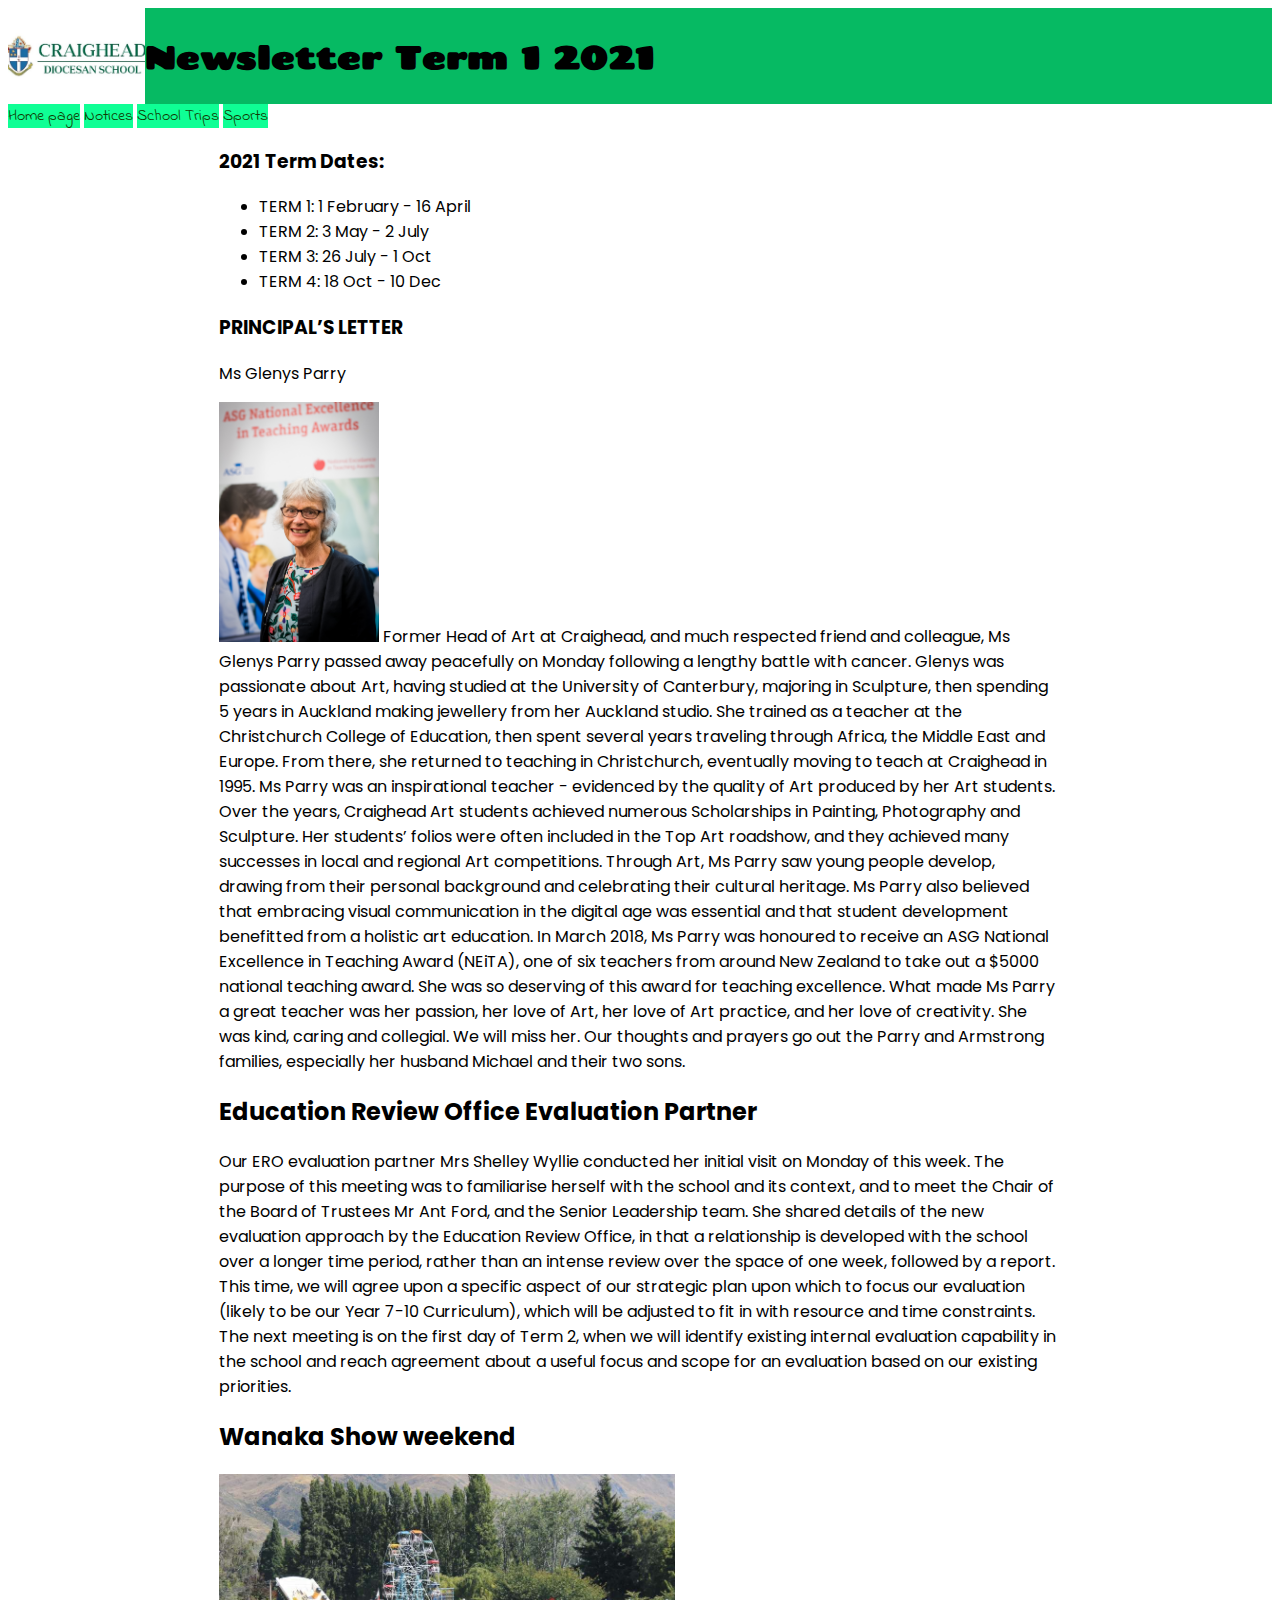
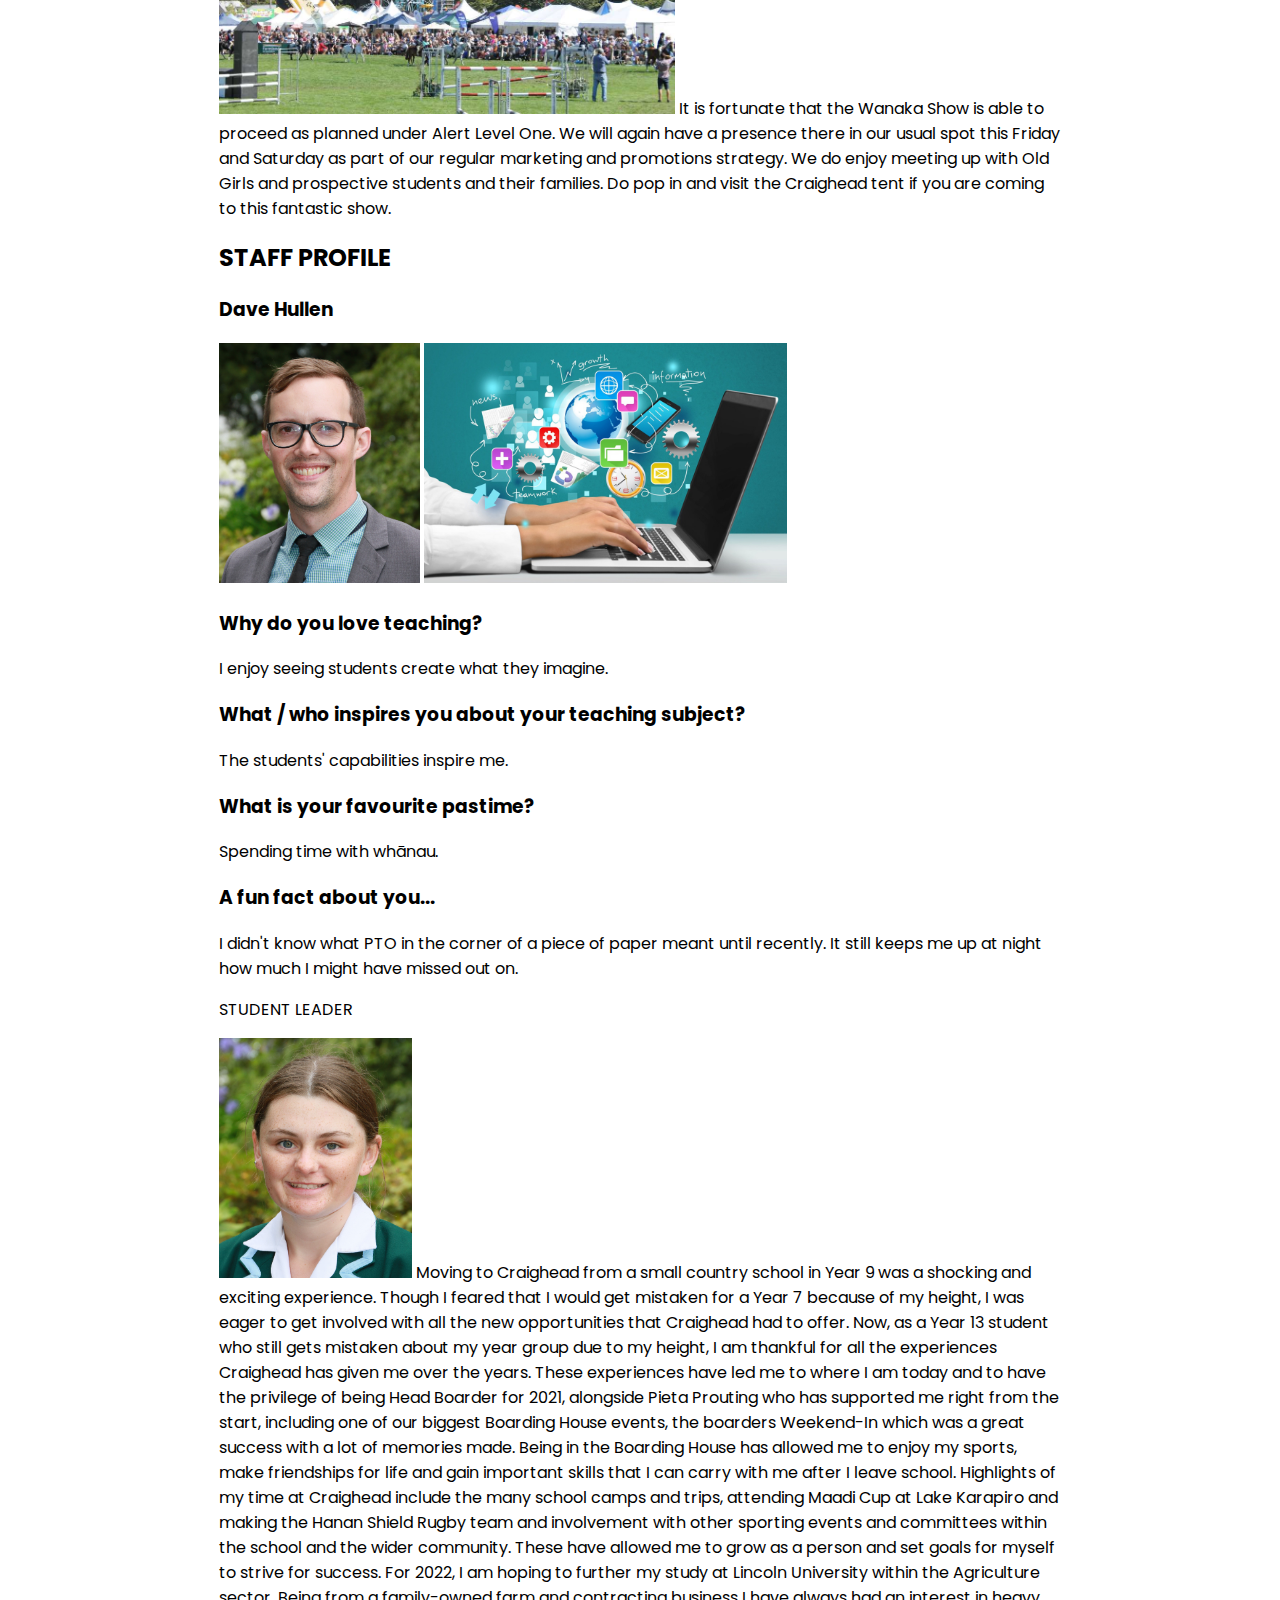
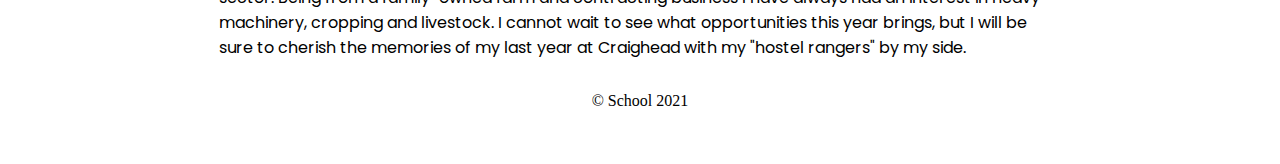
<file: index.html>
<!DOCTYPE html>
<html lang="en">

<head>
    <meta charset="utf-8">
    <meta name="viewport" content="width=device-width">
    <title>Craighead NewsLetter</title>

    <link rel="preconnect" href="https://fonts.gstatic.com">
    <link
        href="https://fonts.googleapis.com/css2?family=Chango&family=Indie+Flower&family=Poppins:wght@200&display=swap"
        rel="stylesheet">

    <link href="css/layout2.css" rel=stylesheet>
    <link href="css/style2.css" rel=stylesheet>

<body>
    <nav>
        <a href="index.html"> Home page</a>
        <a href="html/Notices.html"> Notices</a>
        <a href="html/School-Trips.html"> School Trips</a>
        <a href="html/Sports.html"> Sports</a>
    </nav>
    <header>
        <img src="../images/Craighead_Logo_South-Canterbury_1-landscape.jpg" alt="The craighead logo">
        <h1>
            Newsletter Term 1 2021
        </h1>
        
    </header>

    <main>

        <h3>
            2021 Term Dates:
        </h3>

        <ul>
            <li>TERM 1: 1 February - 16 April</li>
            <li>TERM 2: 3 May - 2 July</li>
            <li>TERM 3: 26 July - 1 Oct</li>
            <li>TERM 4: 18 Oct - 10 Dec</li>
        </ul>
        <h3>
            PRINCIPAL’S LETTER
        </h3>

        <p>
            Ms Glenys Parry
        </p>
        <p>
            <img src="images/glenys-parry-asg-neita-award-2018.jpg" alt="Mrs Glenys Parry">
            Former Head of Art at Craighead, and much respected friend and colleague, Ms Glenys Parry passed away
            peacefully on Monday following a lengthy battle with cancer.
            Glenys was passionate about Art, having studied at the University of Canterbury, majoring in Sculpture, then
            spending 5 years in Auckland making jewellery from her Auckland studio. She trained as a teacher at the
            Christchurch College of Education, then spent several years traveling through Africa, the Middle East and
            Europe. From there, she returned to teaching in Christchurch, eventually moving to teach at Craighead in
            1995.
            Ms Parry was an inspirational teacher - evidenced by the quality of Art produced by her Art students. Over
            the years, Craighead Art students achieved numerous Scholarships in Painting, Photography and Sculpture. Her
            students’ folios were often included in the Top Art roadshow, and they achieved many successes in local and
            regional Art competitions. Through Art, Ms Parry saw young people develop, drawing from their personal
            background and celebrating their cultural heritage. Ms Parry also believed that embracing visual
            communication in the digital age was essential and that student development benefitted from a holistic art
            education. In March 2018, Ms Parry was honoured to receive an ASG National Excellence in Teaching Award
            (NEiTA), one of six teachers from around New Zealand to take out a $5000 national teaching award. She was so
            deserving of this award for teaching excellence.
            What made Ms Parry a great teacher was her passion, her love of Art, her love of Art practice, and her love
            of creativity. She was kind, caring and collegial. We will miss her. Our thoughts and prayers go out the
            Parry and Armstrong families, especially her husband Michael and their two sons.
        </p>
        <h2>Education Review Office Evaluation Partner</h2>
        <p>
            Our ERO evaluation partner Mrs Shelley Wyllie conducted her initial visit on Monday of this week. The
            purpose of this meeting was to familiarise herself with the school and its context, and to meet the Chair of
            the Board of Trustees Mr Ant Ford, and the Senior Leadership team. She shared details of the new evaluation
            approach by the Education Review Office, in that a relationship is developed with the school over a longer
            time period, rather than an intense review over the space of one week, followed by a report. This time, we
            will agree upon a specific aspect of our strategic plan upon which to focus our evaluation (likely to be our
            Year 7-10 Curriculum), which will be adjusted to fit in with resource and time constraints. The next meeting
            is on the first day of Term 2, when we will identify existing internal evaluation capability in the school
            and reach agreement about a useful focus and scope for an evaluation based on our existing priorities.
        </p>

        <h2>Wanaka Show weekend</h2>
        <p>
            <img src="images/wanaka-a-and-p-show.jpg" alt="">
            It is fortunate that the Wanaka Show is able to proceed as planned under Alert Level One. We will again have
            a presence there in our usual spot this Friday and Saturday as part of our regular marketing and promotions
            strategy. We do enjoy meeting up with Old Girls and prospective students and their families. Do pop in and
            visit the Craighead tent if you are coming to this fantastic show.
        </p>

        <h2>
            STAFF PROFILE
        </h2>
        <h3>
            Dave Hullen
        </h3>

        <img src="images/mr-hullen.jpg" alt="Mr Hullen">
        <img src="images/digitech-logo.jpg" alt="">

        <h3>
            Why do you love teaching?
        </h3>

        I enjoy seeing students create what they imagine.

        <h3>
            What / who inspires you about your teaching subject?
        </h3>

        The students' capabilities inspire me.

        <h3>
            What is your favourite pastime?
        </h3>

        Spending time with whānau.

        <h3>A fun fact about you...</h3>

        <p>
            I didn't know what PTO in the corner of a piece of paper meant until recently. It still keeps me up at night
            how much I might have missed out on.
        </p>
        <p>
            STUDENT LEADER
        </p>
        <p>
            <img src="images/s-oneill.jpg.JPG" alt="Samatha oneil">
            Moving to Craighead from a small country school in Year 9 was a shocking and exciting experience. Though I
            feared that I would get mistaken for a Year 7 because of my height, I was eager to get involved with all the
            new opportunities that Craighead had to offer.
            Now, as a Year 13 student who still gets mistaken about my year group due to my height, I am thankful for
            all the experiences Craighead has given me over the years. These experiences have led me to where I am today
            and to have the privilege of being Head Boarder for 2021, alongside Pieta Prouting who has supported me
            right from the start, including one of our biggest Boarding House events, the boarders Weekend-In which was
            a great success with a lot of memories made. Being in the Boarding House has allowed me to enjoy my sports,
            make friendships for life and gain important skills that I can carry with me after I leave school.
            Highlights of my time at Craighead include the many school camps and trips, attending Maadi Cup at Lake
            Karapiro and making the Hanan Shield Rugby team and involvement with other sporting events and committees
            within the school and the wider community. These have allowed me to grow as a person and set goals for
            myself to strive for success.
            For 2022, I am hoping to further my study at Lincoln University within the Agriculture sector. Being from a
            family-owned farm and contracting business I have always had an interest in heavy machinery, cropping and
            livestock. I cannot wait to see what opportunities this year brings, but I will be sure to cherish the
            memories of my last year at Craighead with my "hostel rangers" by my side.
        </p>

    </main>


    <footer>
        <p> &copy; School 2021 </p>
    </footer>

</body>

</html>
</file>
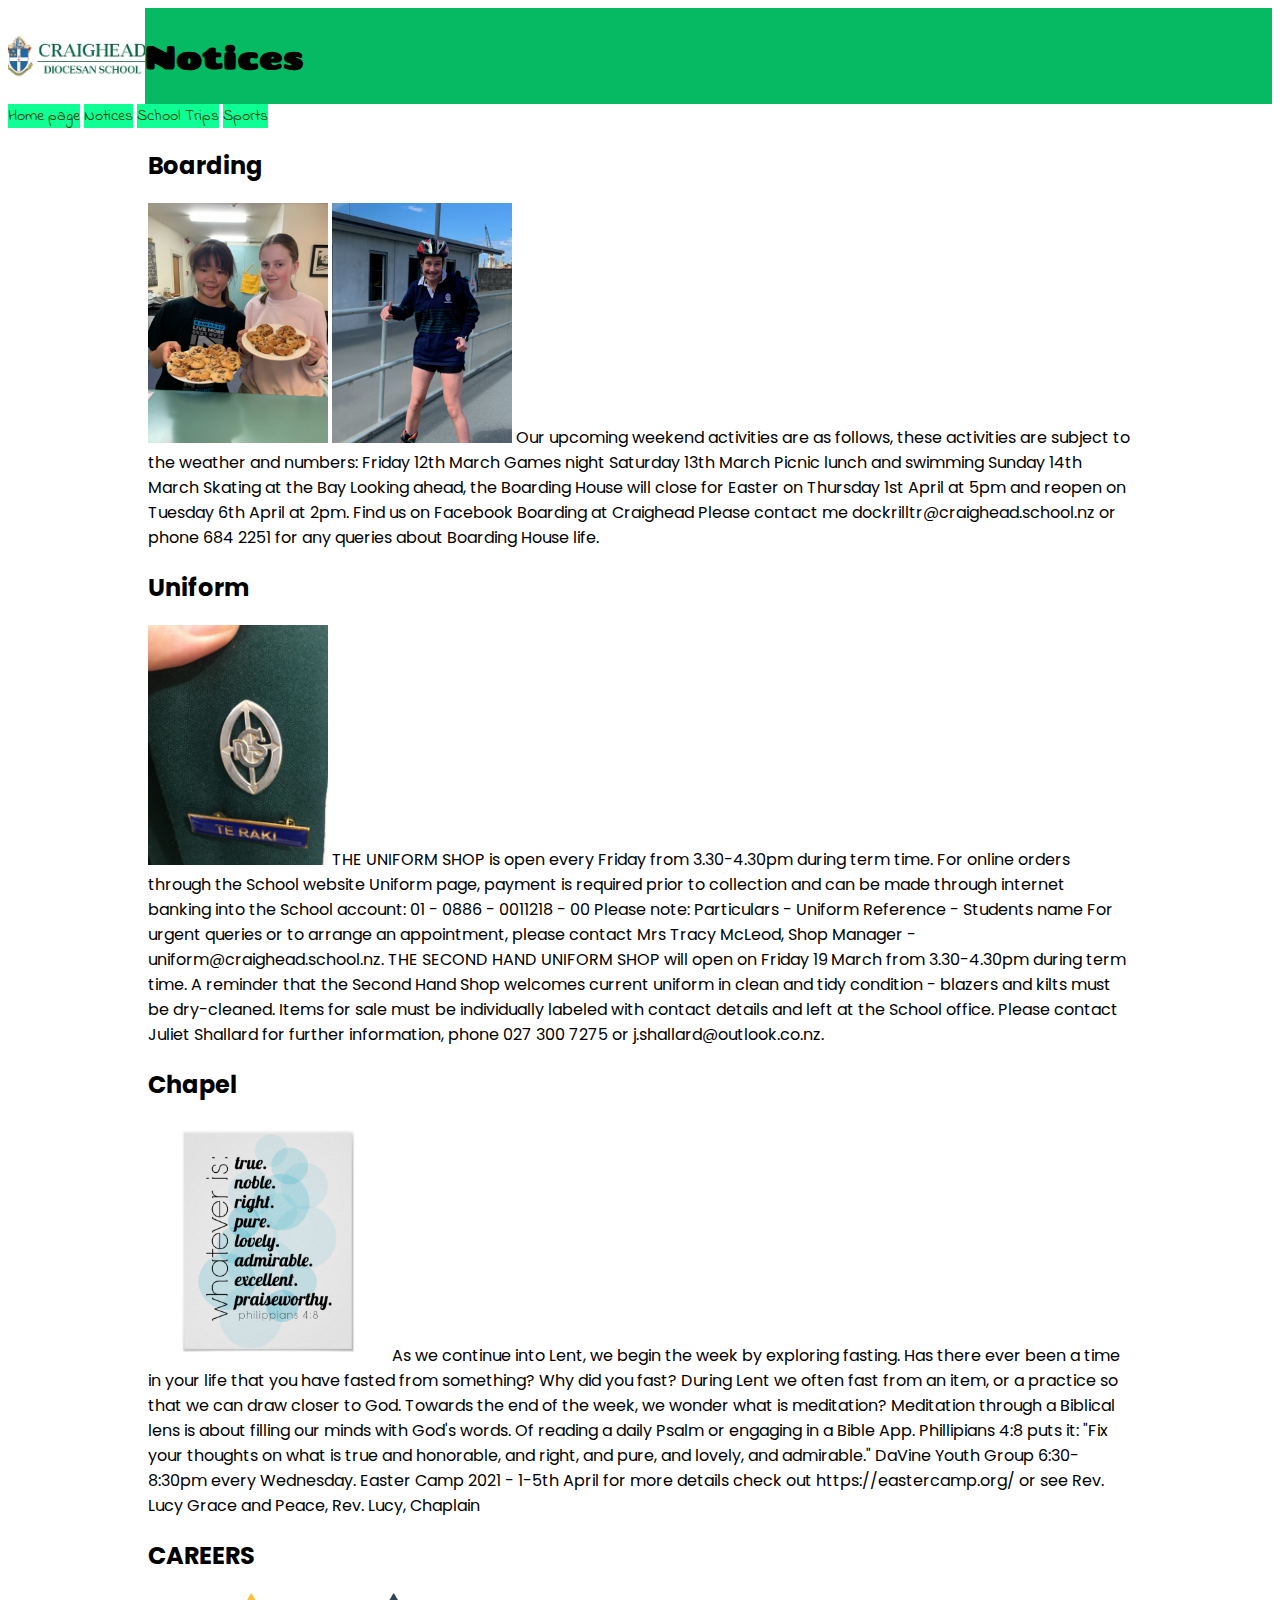
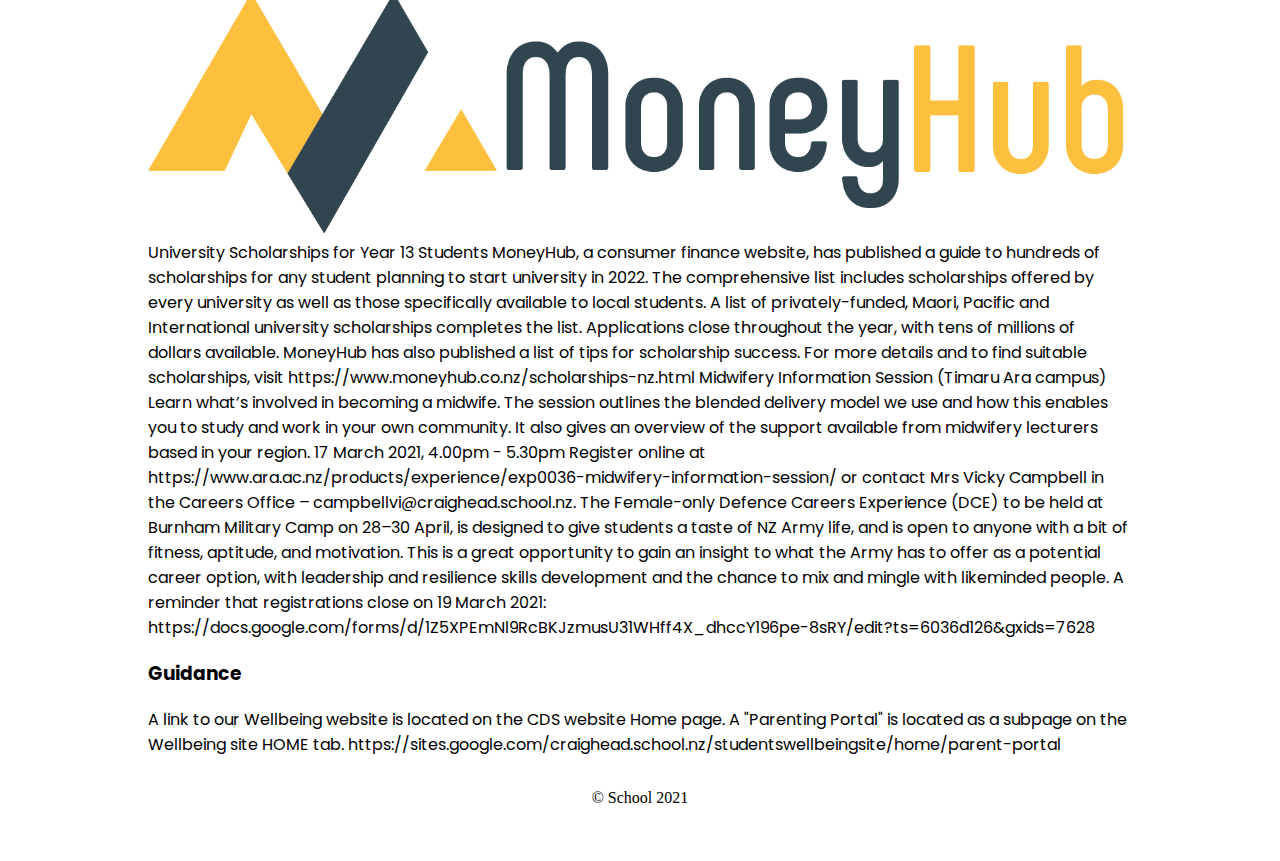
<file: html/Notices.html>
<!DOCTYPE html>
<html lang="en">

<head>
  <meta charset="utf-8">
  <meta name="viewport" content="width=device-width">

  <!-- TAB TEXT -->
  <title>Craighead Newsletter</title>

  <!-- FONTS -->

  <link rel="preconnect" href="https://fonts.gstatic.com">
  <link href="https://fonts.googleapis.com/css2?family=Chango&family=Indie+Flower&family=Poppins:wght@200&display=swap"
    rel="stylesheet">

  <!-- MY CSS -->
  <link rel="stylesheet" href="../css/layout2.css">
  <link rel="stylesheet" href="../css/style2.css">

<body>

  <header>
    <img src="../images/Craighead_Logo_South-Canterbury_1-landscape.jpg" alt="The craighead logo">
    <h1>Notices</h1>
  </header>

  <nav>
    <a href="../index.html"> Home page</a>
    <a href="Notices.html"> Notices</a>
    <a href="School-Trips.html"> School Trips</a>
    <a href="Sports.html"> Sports</a>
  </nav>

  <main>
    <h2>Boarding</h2>

    <p>
      <img src="../images/kaitlyn-pud.jpg" alt="1">
      <img src="../images/olivhud.jpg" alt="2">
      Our upcoming weekend activities are as follows, these activities are subject to the weather and numbers:

      Friday 12th March Games night
      Saturday 13th March Picnic lunch and swimming
      Sunday 14th March Skating at the Bay

      Looking ahead, the Boarding House will close for Easter on Thursday 1st April at 5pm and reopen on Tuesday
      6th
      April at 2pm.


      Find us on Facebook Boarding at Craighead
      Please contact me dockrilltr@craighead.school.nz or phone 684 2251 for any queries about Boarding House
      life.
    </p>

    <h2>Uniform</h2>

    <p>
      <img src="../images/badge.jpg.JPG" alt="">
      THE UNIFORM SHOP is open every Friday from 3.30-4.30pm during term time. For online orders through the
      School
      website Uniform page, payment is required prior to collection and can be made through internet banking into
      the
      School account: 01 - 0886 - 0011218 - 00
      Please note: Particulars - Uniform Reference - Students name

      For urgent queries or to arrange an appointment, please contact Mrs Tracy McLeod, Shop Manager -
      uniform@craighead.school.nz.

      THE SECOND HAND UNIFORM SHOP will open on Friday 19 March from 3.30-4.30pm during term time. A reminder that
      the
      Second Hand Shop welcomes current uniform in clean and tidy condition - blazers and kilts must be
      dry-cleaned.
      Items for sale must be individually labeled with contact details and left at the School office. Please
      contact
      Juliet Shallard for further information, phone 027 300 7275 or j.shallard@outlook.co.nz.
    </p>

    <h2>Chapel</h2>

    <p>
      <img src="../images/philippians-4.8.jpg" alt="1">
      As we continue into Lent, we begin the week by exploring fasting. Has there ever been a time in your life
      that
      you have fasted from something? Why did you fast? During Lent we often fast from an item, or a practice so
      that
      we can draw closer to God.
      Towards the end of the week, we wonder what is meditation? Meditation through a Biblical lens is about
      filling
      our minds with God's words. Of reading a daily Psalm or engaging in a Bible App. Phillipians 4:8 puts it:
      "Fix
      your thoughts on what is true and honorable, and right, and pure, and lovely, and admirable."
      DaVine Youth Group 6:30-8:30pm every Wednesday.
      Easter Camp 2021 - 1-5th April for more details check out https://eastercamp.org/ or see Rev. Lucy
      Grace and Peace, Rev. Lucy, Chaplain
    </p>

    <h2>CAREERS</h2>

    <p>
      <img src="../images/moneyhub-logo.png" alt="1">
      University Scholarships for Year 13 Students
      MoneyHub, a consumer finance website, has published a guide to hundreds of scholarships for any student
      planning
      to start university in 2022. The comprehensive list includes scholarships offered by every university as
      well as
      those specifically available to local students. A list of privately-funded, Maori, Pacific and International
      university scholarships completes the list.

      Applications close throughout the year, with tens of millions of dollars available. MoneyHub has also
      published
      a list of tips for scholarship success. For more details and to find suitable scholarships, visit
      https://www.moneyhub.co.nz/scholarships-nz.html

      Midwifery Information Session (Timaru Ara campus)
      Learn what’s involved in becoming a midwife.
      The session outlines the blended delivery model we use and how this enables you to study and work in your
      own
      community. It also gives an overview of the support available from midwifery lecturers based in your region.
      17 March 2021, 4.00pm - 5.30pm

      Register online at https://www.ara.ac.nz/products/experience/exp0036-midwifery-information-session/ or
      contact
      Mrs Vicky Campbell in the Careers Office – campbellvi@craighead.school.nz.

      The Female-only Defence Careers Experience (DCE) to be held at Burnham Military Camp on 28–30 April, is
      designed
      to give students a taste of NZ Army life, and is open to anyone with a bit of fitness, aptitude, and
      motivation.
      This is a great opportunity to gain an insight to what the Army has to offer as a potential career option,
      with
      leadership and resilience skills development and the chance to mix and mingle with likeminded people.
      A reminder that registrations close on 19 March 2021:
      https://docs.google.com/forms/d/1Z5XPEmNl9RcBKJzmusU31WHff4X_dhccY196pe-8sRY/edit?ts=6036d126&gxids=7628
    </p>

    <h3>Guidance</h3>

    <p>
      A link to our Wellbeing website is located on the CDS website Home page. A "Parenting Portal" is located as
      a
      subpage on the
      Wellbeing site HOME tab.
      https://sites.google.com/craighead.school.nz/studentswellbeingsite/home/parent-portal
    </p>

  </main>

  <footer>
    <p>
      &copy; School 2021
    </p>
  </footer>

</body>

</html>
</file>
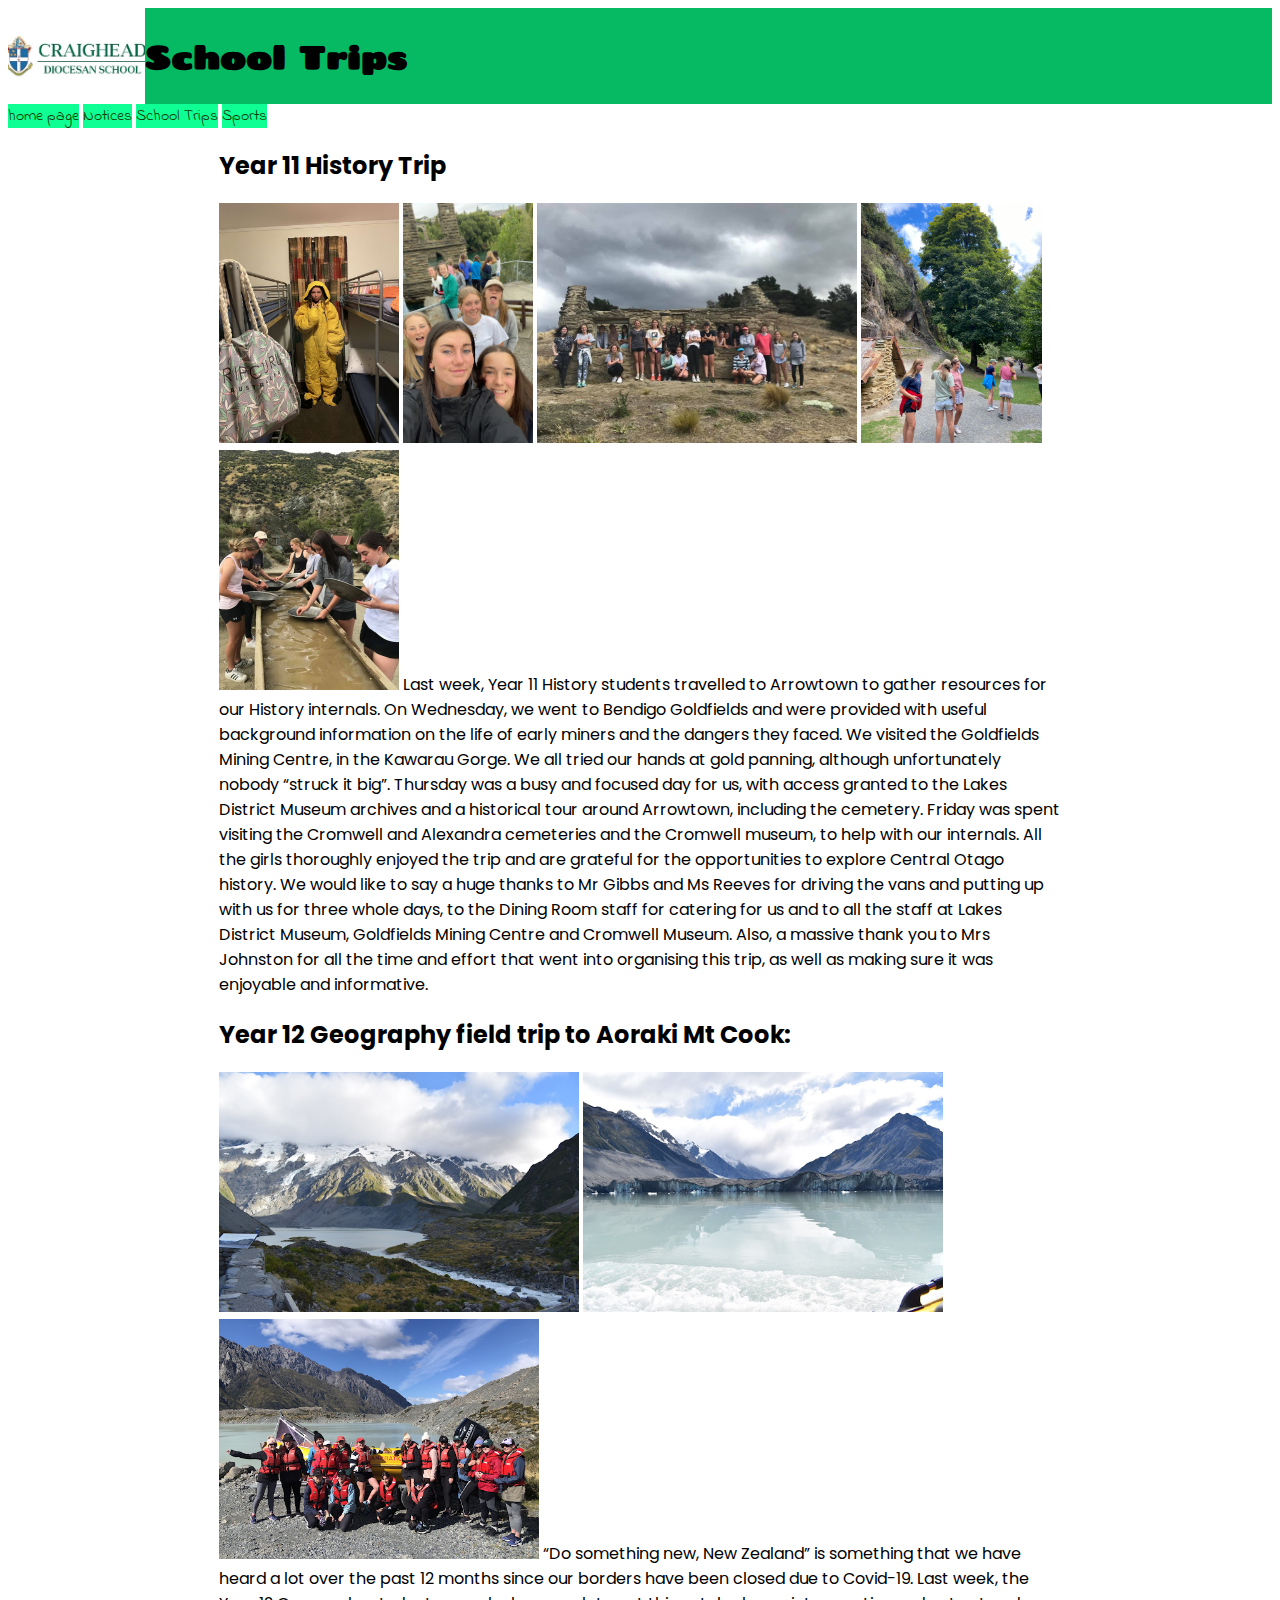
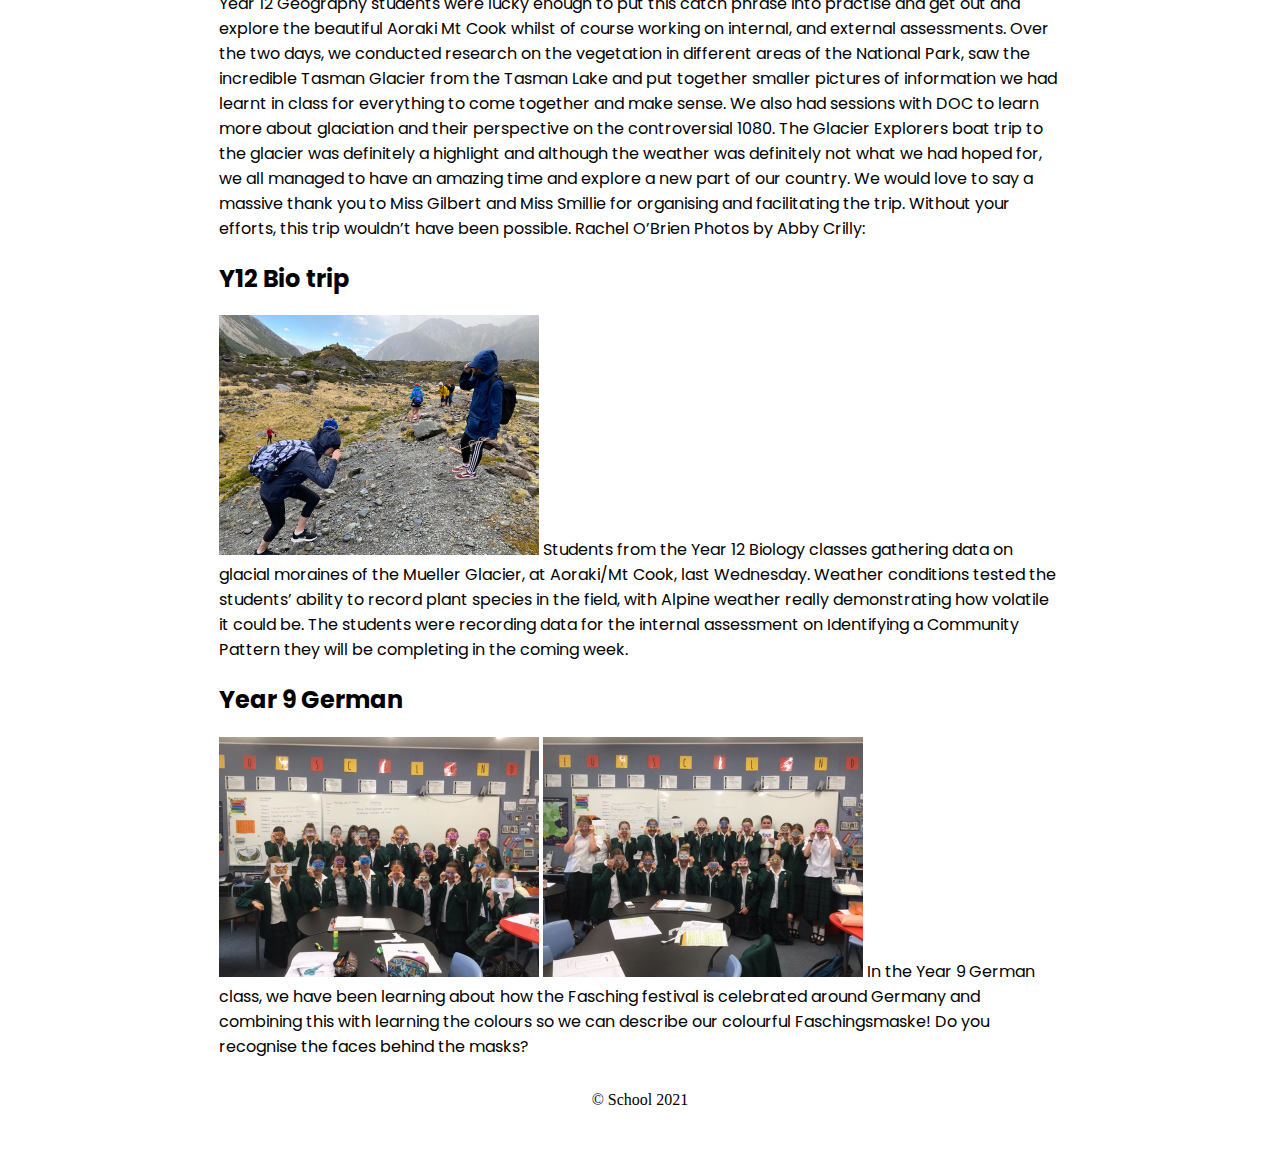
<file: html/school trips.html>
<!DOCTYPE html>
<html lang="en">

<meta charset="utf-8">
<meta name="viewport" content="width=device-width">

<!-- TAB TEXT -->
<title>Craighead Newsletter</title>

<!-- FONTS -->

<link rel="preconnect" href="https://fonts.gstatic.com">
<link href="https://fonts.googleapis.com/css2?family=Chango&family=Indie+Flower&family=Poppins:wght@200&display=swap"
  rel="stylesheet">
<!-- MY CSS -->
<link rel="stylesheet" href="../css/layout2.css">
<link rel="stylesheet" href="../css/style2.css">


<body>

  <header>
    <img src="../images/Craighead_Logo_South-Canterbury_1-landscape.jpg" alt="The craighead logo">
    <h1>School Trips</h1>
  </header>

  <nav>
    <a href="../index.html"> home page</a>
    <a href="Notices.html">Notices</a>
    <a href="schooltrips.html">School Trips</a>
    <a href="Sports.html">Sports</a>
  </nav>

  <main>
    <h2>Year 11 History Trip</h2>

    <p>
      <img src="../images/y11-history-1.jpg" alt="1">
      <img src="../images/y11-history-2.jpg" alt="2">
      <img src="../images/y11-history-3.jpg" alt="3">
      <img src="../images/y11-history-4.jpg" alt="4">
      <img src="../images/y11-history-5.jpg" alt="5">
      Last week, Year 11 History students travelled to Arrowtown to gather resources for our History internals. On
      Wednesday, we went to Bendigo Goldfields and were provided with useful background information on the life of
      early miners and the dangers they faced. We visited the Goldfields Mining Centre, in the Kawarau Gorge. We
      all tried our hands at gold panning, although unfortunately nobody “struck it big”. Thursday was a busy and
      focused day for us, with access granted to the Lakes District Museum archives and a historical tour around
      Arrowtown, including the cemetery. Friday was spent visiting the Cromwell and Alexandra cemeteries and the
      Cromwell museum, to help with our internals. All the girls thoroughly enjoyed the trip and are grateful for
      the opportunities to explore Central Otago history. We would like to say a huge thanks to Mr Gibbs and Ms
      Reeves for driving the vans and putting up with us for three whole days, to the Dining Room staff for
      catering for us and to all the staff at Lakes District Museum, Goldfields Mining Centre and Cromwell Museum.
      Also, a massive thank you to Mrs Johnston for all the time and effort that went into organising this trip,
      as well as making sure it was enjoyable and informative.

    </p>

    <h2>Year 12 Geography field trip to Aoraki Mt Cook:</h2>

    <p>
      <img src="../images/y12-geo-1.png" alt="1">
      <img src="../images/y12-geo-2.png" alt="2">
      <img src="../images/y12-geo-3.png" alt="3">
      “Do something new, New Zealand” is something that we have heard a lot over the past 12 months since our
      borders have been closed due to Covid-19. Last week, the Year 12 Geography students were lucky enough to put
      this catch phrase into practise and get out and explore the beautiful Aoraki Mt Cook whilst of course
      working on internal, and external assessments. Over the two days, we conducted research on the vegetation in
      different areas of the National Park, saw the incredible Tasman Glacier from the Tasman Lake and put
      together smaller pictures of information we had learnt in class for everything to come together and make
      sense. We also had sessions with DOC to learn more about glaciation and their perspective on the
      controversial 1080. The Glacier Explorers boat trip to the glacier was definitely a highlight and although
      the weather was definitely not what we had hoped for, we all managed to have an amazing time and explore a
      new part of our country. We would love to say a massive thank you to Miss Gilbert and Miss Smillie for
      organising and facilitating the trip. Without your efforts, this trip wouldn’t have been possible.
      Rachel O’Brien Photos by Abby Crilly:
    </p>

    <h2>Y12 Bio trip</h2>

    <p>
      <img src="../images/y11-bio.jpg" alt="1">
      Students from the Year 12 Biology classes gathering data on glacial moraines of the Mueller Glacier, at
      Aoraki/Mt Cook, last Wednesday. Weather conditions tested the students’ ability to record plant species in
      the field, with Alpine weather really demonstrating how volatile it could be. The students were recording
      data for the internal assessment on Identifying a Community Pattern they will be completing in the coming
      week.
    </p>

    <h2>Year 9 German</h2>

    <p>
      <img src="../images/german-1.jpg.JPG" alt="1">
      <img src="../images/german-2.jpg.JPG" alt="2">
      In the Year 9 German class, we have been learning about how the Fasching festival is celebrated around
      Germany and combining this with learning the colours so we can describe our colourful Faschingsmaske! Do you
      recognise the faces behind the masks?
    </p>

  </main>

  <footer>
    <p>
      &copy; School 2021
    </p>
  </footer>

</body>

</html>
</file>
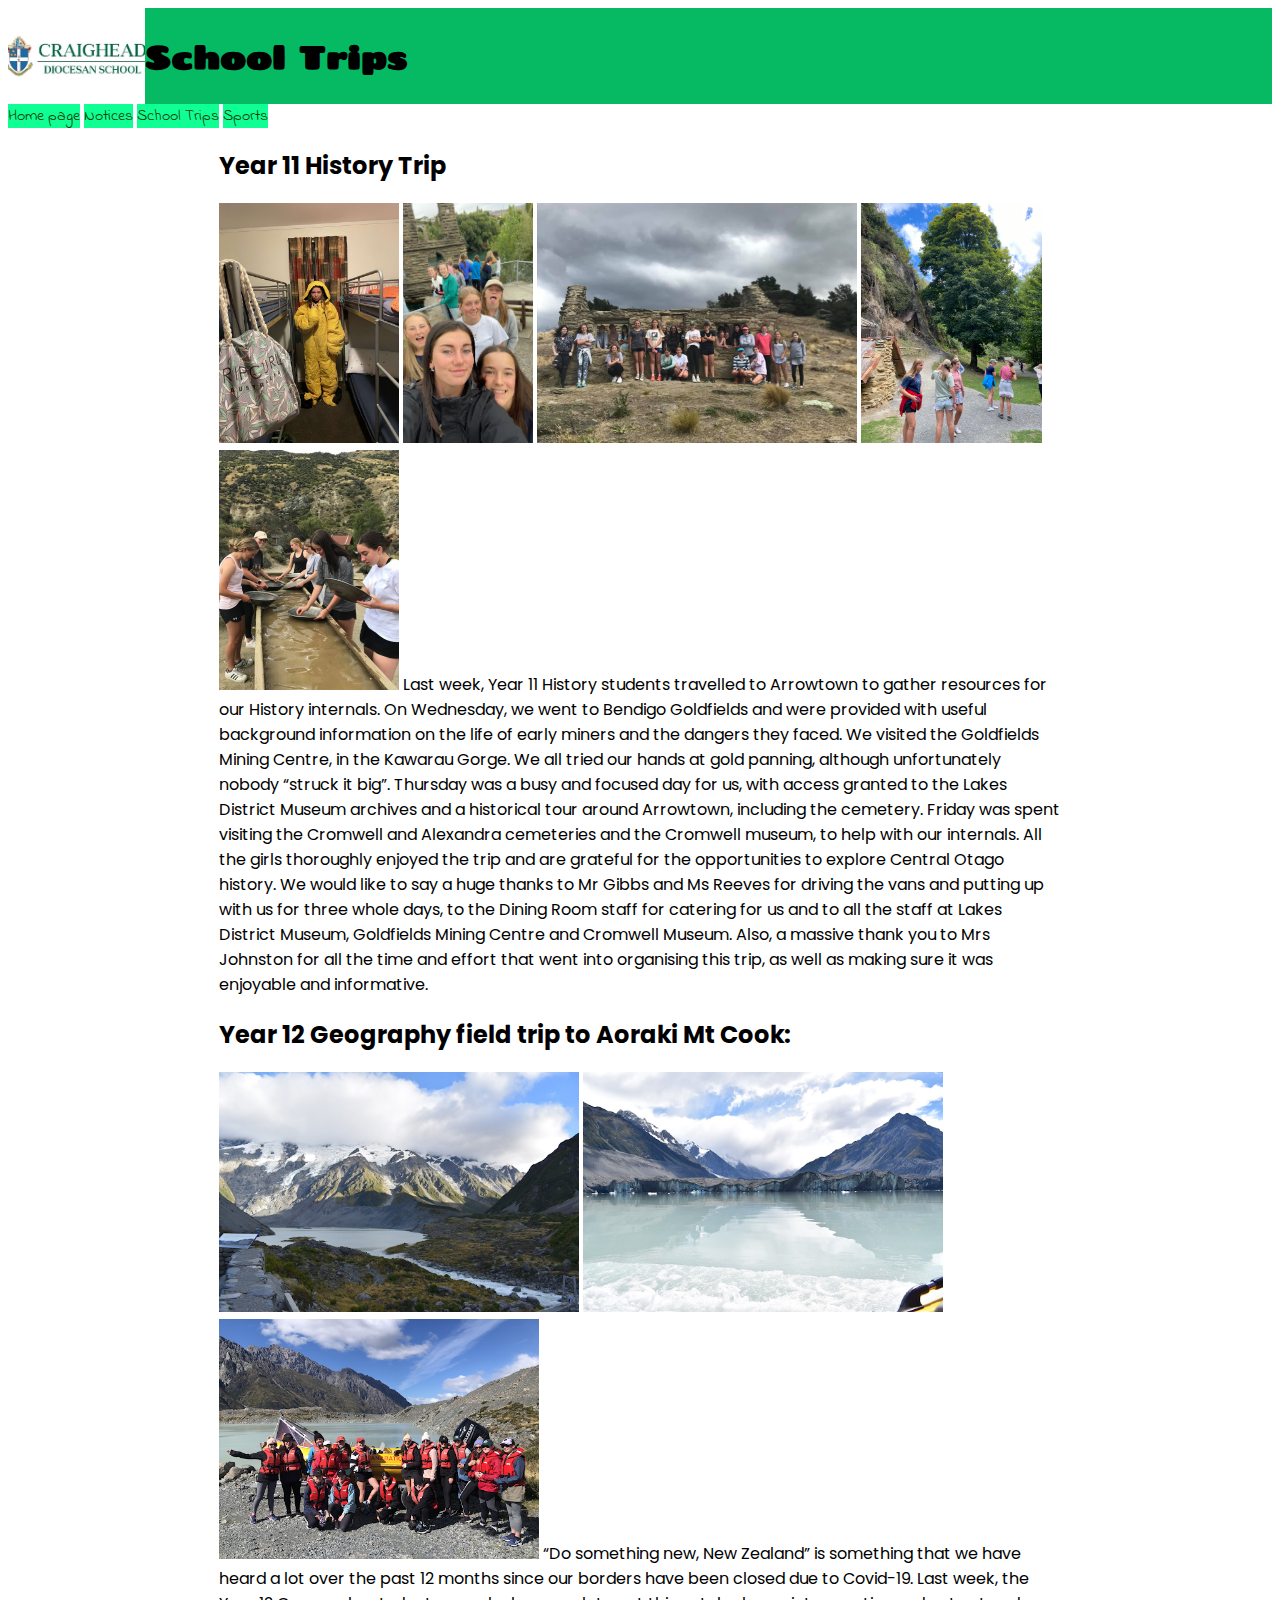
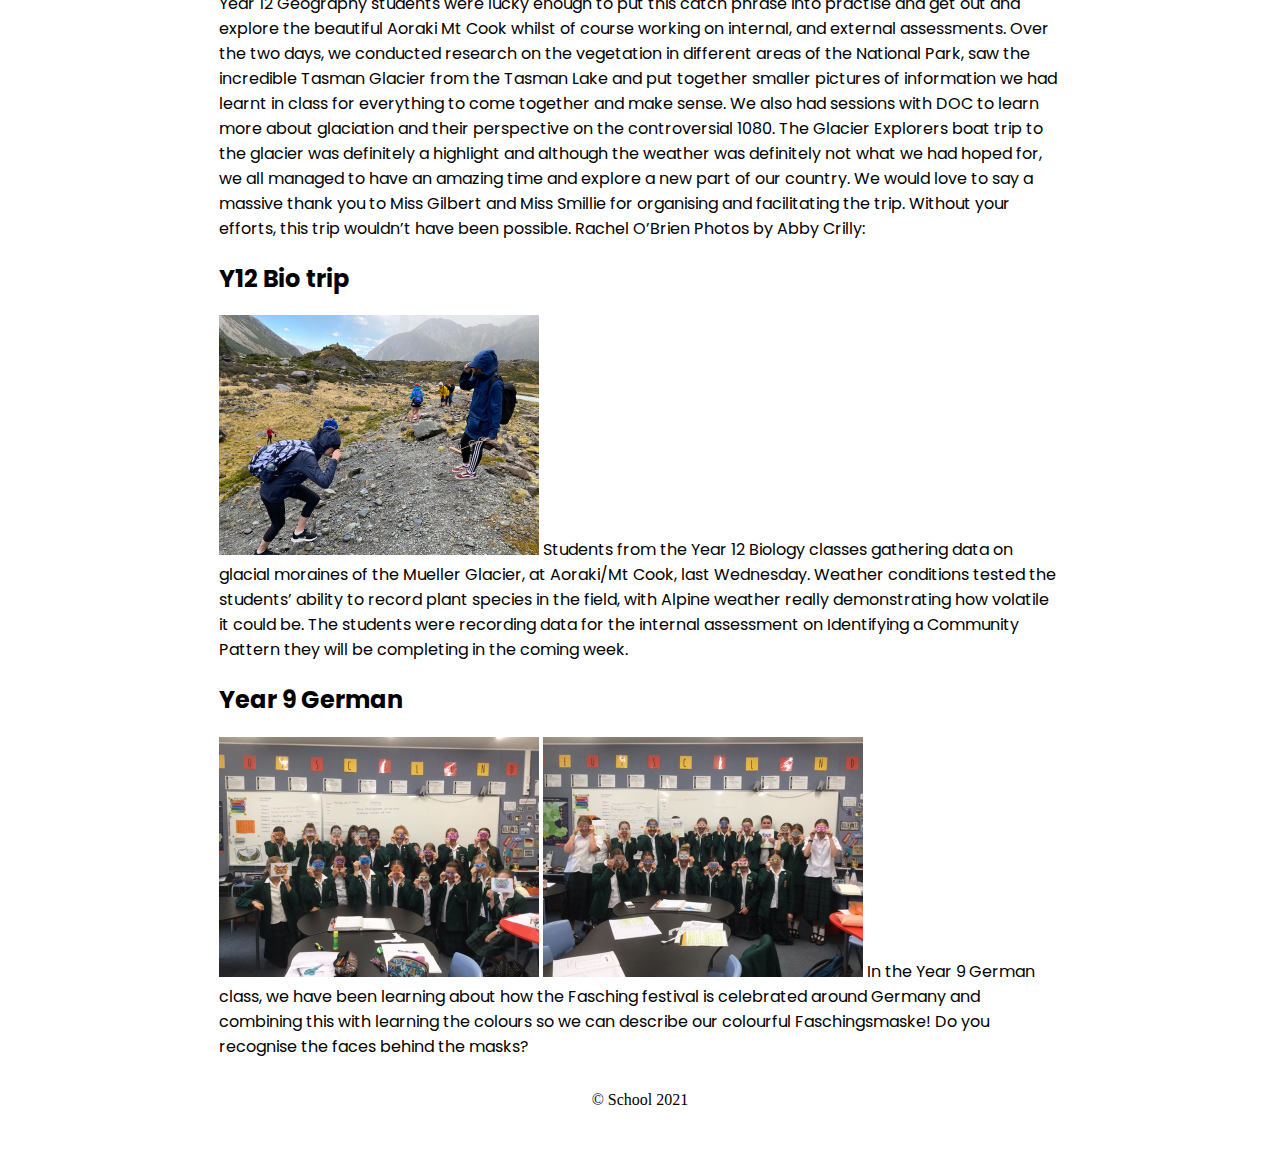
<file: html/School-Trips.html>
<!DOCTYPE html>
<html lang="en">

<meta charset="utf-8">
<meta name="viewport" content="width=device-width">

<!-- TAB TEXT -->
<title>Craighead Newsletter</title>

<!-- FONTS -->

<link rel="preconnect" href="https://fonts.gstatic.com">
<link href="https://fonts.googleapis.com/css2?family=Chango&family=Indie+Flower&family=Poppins:wght@200&display=swap"
  rel="stylesheet">
<!-- MY CSS -->
<link rel="stylesheet" href="../css/layout2.css">
<link rel="stylesheet" href="../css/style2.css">


<body>

  <header>
    <img src="../images/Craighead_Logo_South-Canterbury_1-landscape.jpg" alt="The craighead logo">
    <h1>School Trips</h1>
  </header>

  <nav>
    <a href="../index.html"> Home page</a>
    <a href="Notices.html"> Notices</a>
    <a href="School-Trips.html"> School Trips</a>
    <a href="Sports.html"> Sports</a>
  </nav>

  <main>
    <h2>Year 11 History Trip</h2>

    <p>
      <img src="../images/y11-history-1.jpg" alt="1">
      <img src="../images/y11-history-2.jpg" alt="2">
      <img src="../images/y11-history-3.jpg" alt="3">
      <img src="../images/y11-history-4.jpg" alt="4">
      <img src="../images/y11-history-5.jpg" alt="5">
      Last week, Year 11 History students travelled to Arrowtown to gather resources for our History internals. On
      Wednesday, we went to Bendigo Goldfields and were provided with useful background information on the life of
      early miners and the dangers they faced. We visited the Goldfields Mining Centre, in the Kawarau Gorge. We
      all tried our hands at gold panning, although unfortunately nobody “struck it big”. Thursday was a busy and
      focused day for us, with access granted to the Lakes District Museum archives and a historical tour around
      Arrowtown, including the cemetery. Friday was spent visiting the Cromwell and Alexandra cemeteries and the
      Cromwell museum, to help with our internals. All the girls thoroughly enjoyed the trip and are grateful for
      the opportunities to explore Central Otago history. We would like to say a huge thanks to Mr Gibbs and Ms
      Reeves for driving the vans and putting up with us for three whole days, to the Dining Room staff for
      catering for us and to all the staff at Lakes District Museum, Goldfields Mining Centre and Cromwell Museum.
      Also, a massive thank you to Mrs Johnston for all the time and effort that went into organising this trip,
      as well as making sure it was enjoyable and informative.

    </p>

    <h2>Year 12 Geography field trip to Aoraki Mt Cook:</h2>

    <p>
      <img src="../images/y12-geo-1.png" alt="1">
      <img src="../images/y12-geo-2.png" alt="2">
      <img src="../images/y12-geo-3.png" alt="3">
      “Do something new, New Zealand” is something that we have heard a lot over the past 12 months since our
      borders have been closed due to Covid-19. Last week, the Year 12 Geography students were lucky enough to put
      this catch phrase into practise and get out and explore the beautiful Aoraki Mt Cook whilst of course
      working on internal, and external assessments. Over the two days, we conducted research on the vegetation in
      different areas of the National Park, saw the incredible Tasman Glacier from the Tasman Lake and put
      together smaller pictures of information we had learnt in class for everything to come together and make
      sense. We also had sessions with DOC to learn more about glaciation and their perspective on the
      controversial 1080. The Glacier Explorers boat trip to the glacier was definitely a highlight and although
      the weather was definitely not what we had hoped for, we all managed to have an amazing time and explore a
      new part of our country. We would love to say a massive thank you to Miss Gilbert and Miss Smillie for
      organising and facilitating the trip. Without your efforts, this trip wouldn’t have been possible.
      Rachel O’Brien Photos by Abby Crilly:
    </p>

    <h2>Y12 Bio trip</h2>

    <p>
      <img src="../images/y11-bio.jpg" alt="1">
      Students from the Year 12 Biology classes gathering data on glacial moraines of the Mueller Glacier, at
      Aoraki/Mt Cook, last Wednesday. Weather conditions tested the students’ ability to record plant species in
      the field, with Alpine weather really demonstrating how volatile it could be. The students were recording
      data for the internal assessment on Identifying a Community Pattern they will be completing in the coming
      week.
    </p>

    <h2>Year 9 German</h2>

    <p>
      <img src="../images/german-1.jpg.JPG" alt="1">
      <img src="../images/german-2.jpg.JPG" alt="2">
      In the Year 9 German class, we have been learning about how the Fasching festival is celebrated around
      Germany and combining this with learning the colours so we can describe our colourful Faschingsmaske! Do you
      recognise the faces behind the masks?
    </p>

  </main>

  <footer>
    <p>
      &copy; School 2021
    </p>
  </footer>

</body>

</html>
</file>
<file: css/layout2.css>
header { grid-area: h; }
nav    { grid-area: n; }
main   { grid-area: m; }
footer { grid-area: f; }

body {
  display: grid;
  grid: " h   h   h  " 6em
        " n   n   n  " auto
        " .   m   .  " auto
        " f   f   f  " auto
        / 1fr 4fr 1fr;
}
</file>
<file: css/style2.css>
header {
    background-color: #06ba63;
    display: flex;
    align-items: center;
  }
  
  header img {
    height: 6em;
  }
  
  header h1 {
    font-family: 'Chango', cursive;
  }
  
  nav a {
    font-family: 'Indie Flower', cursive;
    text-decoration: none;
    color:#103900;
    background-color: #0fff95;
    width: 50%;
    margin-left: auto;
    margin-right: auto;
    
  }
  
  nav a:hover {
    text-decoration:underline;
  }
  
  main {
    font-family: 'Poppins', sans-serif;
  }
  
  main em {
    font-weight: bold;
  }
  
  footer {
    height: 5em;
    background-color: white;
  }
  
  footer p {
    text-align: center;
  }

  img {
    height: 15em;
  }
</file>
